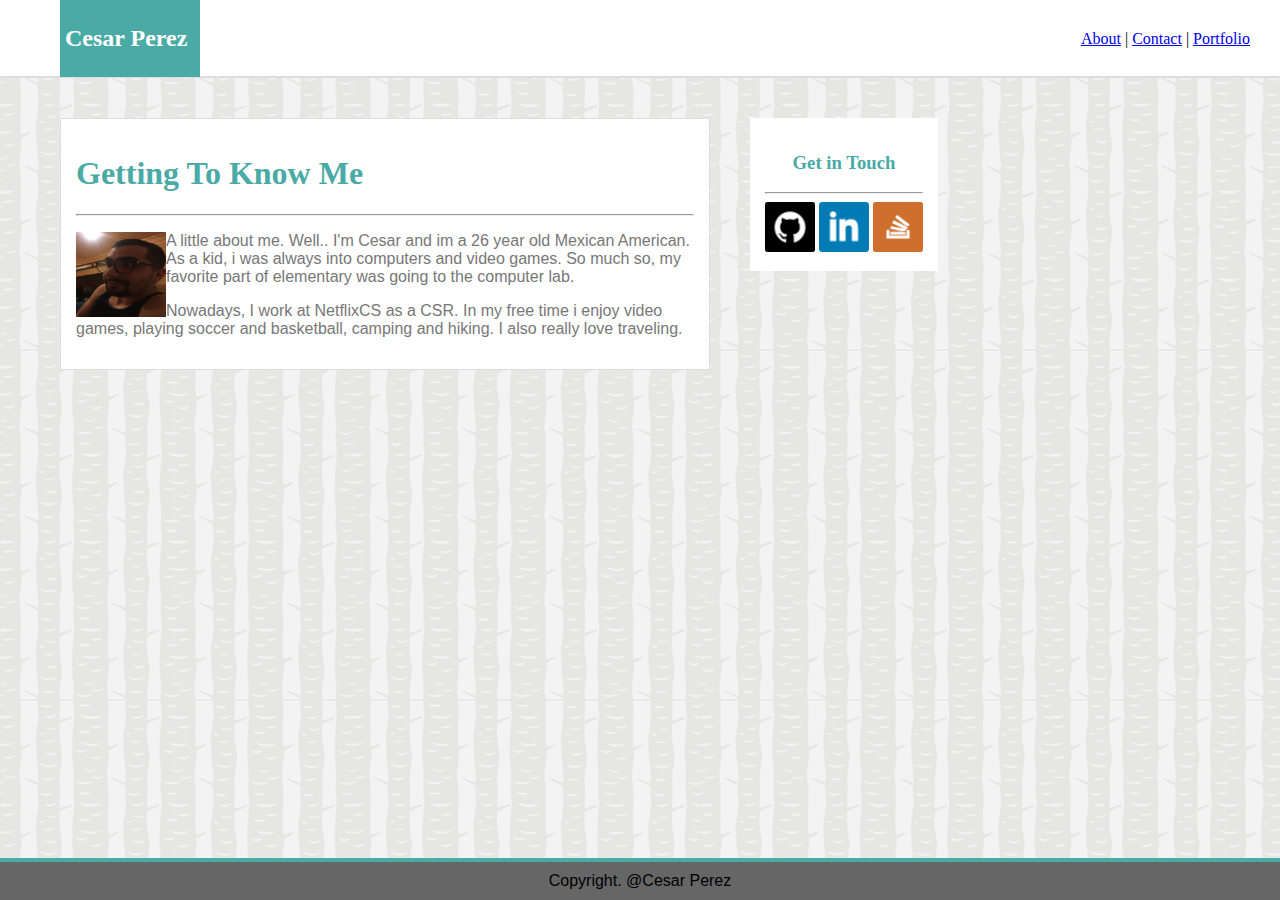
<file: index.html>
<!DOCTYPE html>
<html lang="en-us">
<head>
	<meta charset="utf-8">
	<title>About Cesar</title>
	<!--<link rel="stylesheet" type="text/css" href="assets/css/reset.css">-->
	<link rel="stylesheet" type="text/css" href="assets/css/style.css">
	
</head>
<body>
	<!-- <div class="wrapper"> -->
	<div class="header">
		<section class="name">
			<h2>Cesar Perez</h2>
		</section>

		<nav class="links">
			<a href="../Basic--Portfolio/index.html">About</a> |
			<a href="../Basic--Portfolio/contact.html">Contact</a>  |
			<a href="../Basic--Portfolio/portfolio.html">Portfolio</a>
		</nav>
	</div>

	
	<div class="content">
		<section class="knowme">
			<h1>Getting To Know Me</h1>

			<hr>

			<p><img class="selfie" src="assets/images/selfie.jpg" height="85px" width="90px"> A little about me. Well.. I'm Cesar and im a 26 year old Mexican American. As a kid, i was always into computers and video games. So much so, my favorite part of elementary was going to the computer lab. </p>

			<p>Nowadays, I work at NetflixCS as a CSR. In my free time i enjoy video games, playing soccer and basketball, camping and hiking. I also really love traveling.  </p>

	</div>	
	
		<div class="sidebar">
			<h3> Get in Touch</h3>

			<hr>

				<img src="assets/images/githubby.png" height="50px" width="50px">
				<img src="assets/images/linkedin.png" height="50px" width="50px">
				<img src="assets/images/sof.png" height="50px" width="50px">
		</div>

		<footer class="footer">Copyright. @Cesar Perez</footer>
	</div>
</body>
</html>
</file>
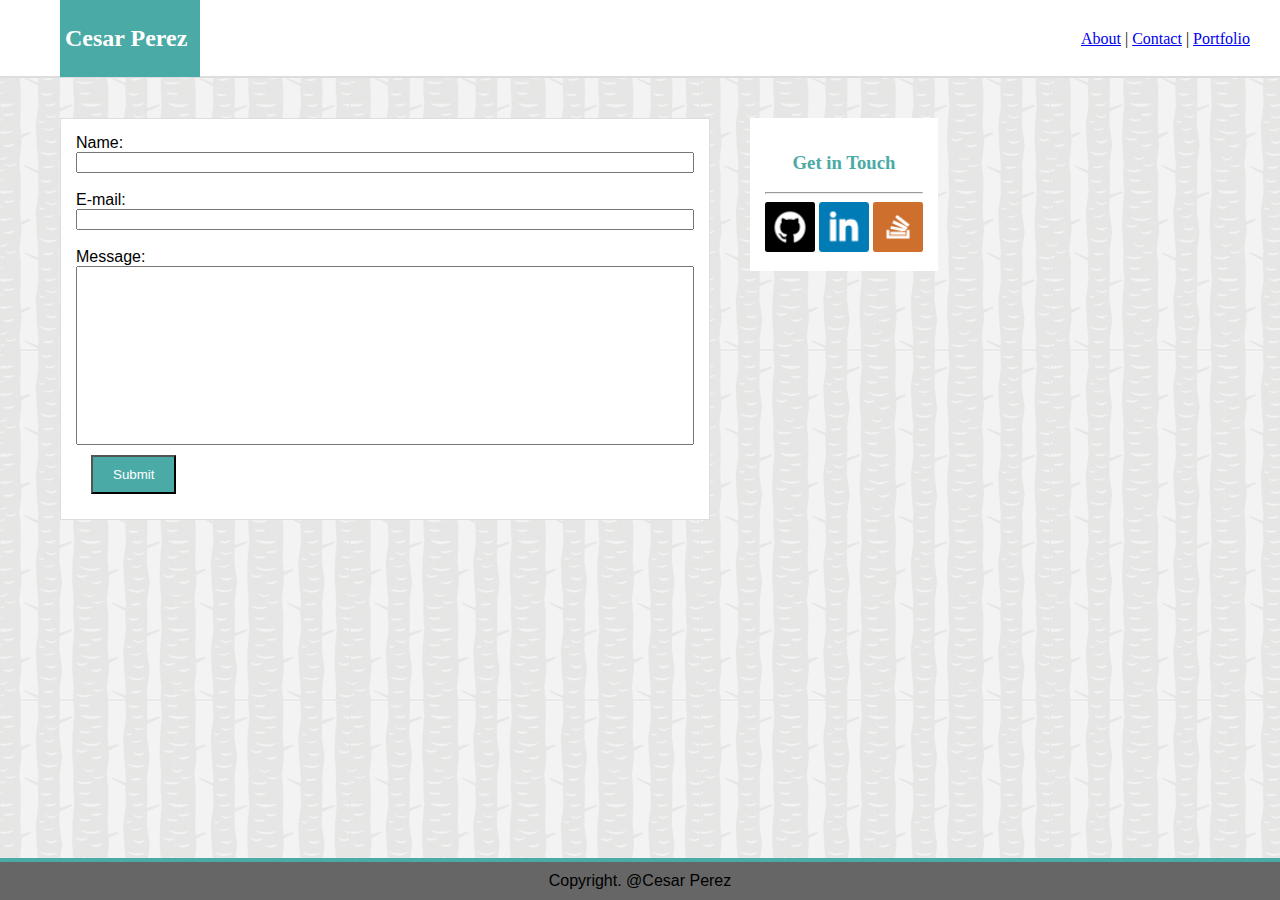
<file: contact.html>
<!DOCTYPE html>
<html lang="en-us">
<head>
	<meta charset="utf-8">
	<title>About Cesar</title>
	<!--<link rel="stylesheet" type="text/css" href="assets/css/reset.css">-->
	<link rel="stylesheet" type="text/css" href="assets/css/style.css">
	
</head>
<body>
	<!-- <div class="wrapper"> -->
	<div class="header">
		<section class="name">
			<h2>Cesar Perez</h2>
		</section>
		<nav class="links">
			<a href="../Basic--Portfolio/index.html">About</a> |
			<a href="../Basic--Portfolio/contact.html">Contact</a>  |
			<a href="../Basic--Portfolio/portfolio.html">Portfolio</a>
		</nav>
	</div>
	
	
	<div class="content">
		<section class="knowme">
			<form action="contact.php">
				Name: <br> <input class="nameform" type="text" name="name" value=""> <br><br>
				E-mail: <br> <input class="emailform" type="text" name="email" value=""> <br><br>
				Message:<br> <input class="messageform" type="text" name="message" value=""> <br>
				<input class="submit" type="submit" name="submit">
			</form>

	</div>	
	
		<div class="sidebar">
			<h3> Get in Touch</h3>

			<hr>

				<img src="assets/images/githubby.png" height="50px" width="50px">
				<img src="assets/images/linkedin.png" height="50px" width="50px">
				<img src="assets/images/sof.png" height="50px" width="50px">
		</div>

		<footer class="footer">Copyright. @Cesar Perez</footer>
	</div>
</body>
</html>
</file>
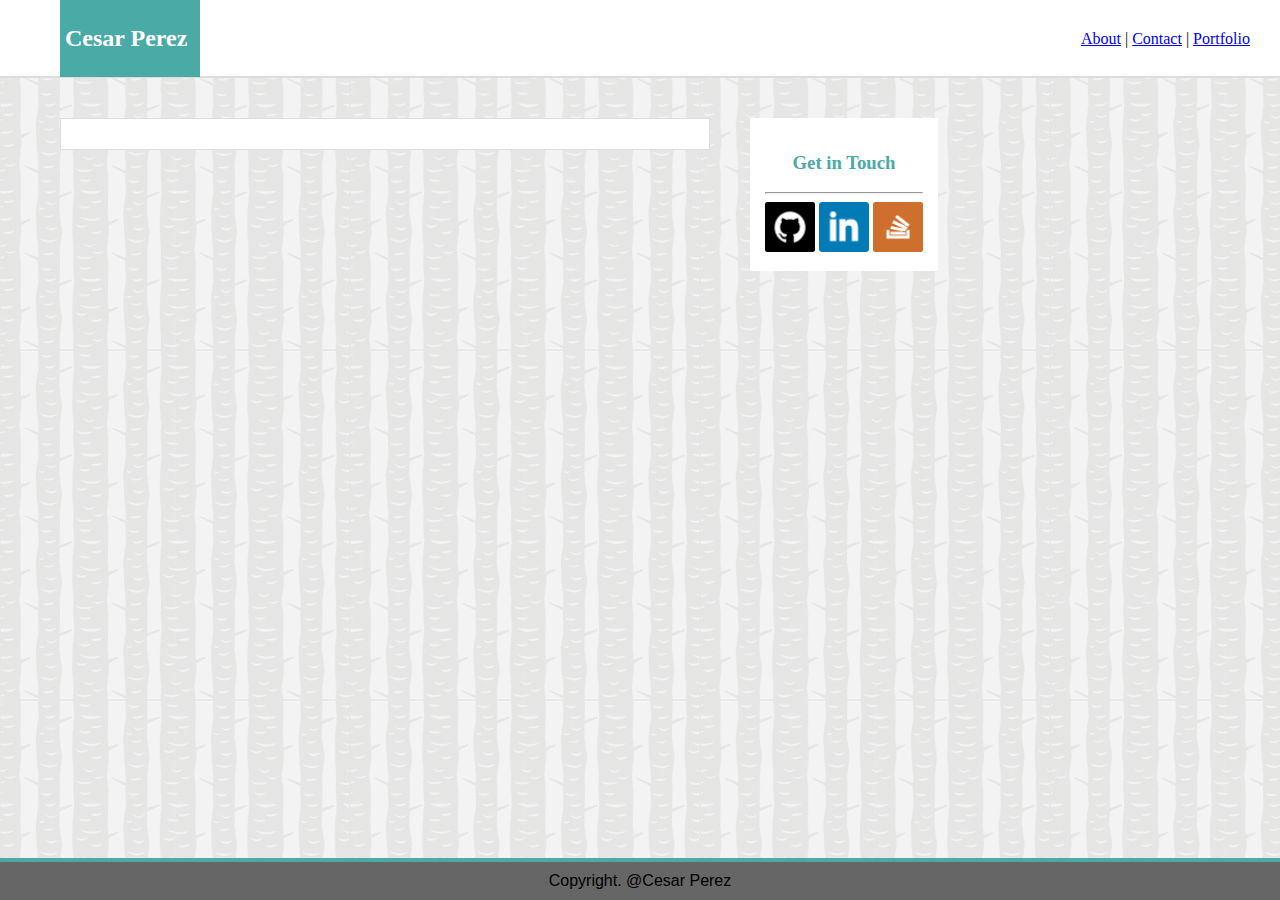
<file: portfolio.html>
<!DOCTYPE html>
<html lang="en-us">
<head>
	<meta charset="utf-8">
	<title>About Cesar</title>
	<!--<link rel="stylesheet" type="text/css" href="assets/css/reset.css">-->
	<link rel="stylesheet" type="text/css" href="assets/css/style.css">
	
</head>
<body>
	<!-- <div class="wrapper"> -->
	<div class="header">
		<section class="name">
			<h2>Cesar Perez</h2>
		</section>
		<nav class="links">
			<a href="../Basic--Portfolio/index.html">About</a> |
			<a href="../Basic--Portfolio/contact.html">Contact</a>  |
			<a href="../Basic--Portfolio/portfolio.html">Portfolio</a>
		</nav>
	</div>
	
	
	<div class="content">
		<section class="knowme">
			

	</div>	
	
		<div class="sidebar">
			<h3> Get in Touch</h3>

			<hr>

				<img src="assets/images/githubby.png" height="50px" width="50px">
				<img src="assets/images/linkedin.png" height="50px" width="50px">
				<img src="assets/images/sof.png" height="50px" width="50px">
		</div>

		<footer class="footer">Copyright. @Cesar Perez</footer>
	</div>
</body>
</html>
</file>
<file: assets/css/style.css>
* {
  box-sizing: border-box;
}

body {
	margin: 0 auto;
	padding: 0;
	background-image: url("../images/tree_bark.png");
	overflow: ;
}

p {
	color: #777777;
	font-family: 'Arial', 'Helvetica Neue', Helvetica, sans-serif;
}

h1 {
	color: #4aaaa5;
	font-family: 'Georgia', Times, Times New Roman, serif;
}

h4 {
	display: inline;
	font-family: 'Georgia', Times, Times New Roman, serif;
}

h3 {
	color: #4aaaa5;
	text-align: center;
	font-family: 'Georgia', Times, Times New Roman, serif;
}


.wrapper {
	width: 960px;
	margin: 0 auto;
}

.name {
	background-color: #4aaaa5;
	width: 140px;
	padding: 5px;
	position: relative;
	margin-left: 60px;
	color: white;
}

.links {
	float: right;
	position: absolute;
	top: 30px;
	right: 30px;
}

.content {
	width: 650px;
	margin-left: 60px;
	margin-top: 40px;
	float: left;
}

.knowme {
		background-color: #ffffff; 
		padding: 15px;
		border: 1px solid #dddddd;
}

.header {
	background-color: #ffffff;
	height: 78px;
	border-bottom: 2px solid #dddddd;
	display: block;
	margin: 0;
}

.sidebar {
	float: left;
	background-color: #ffffff;
	margin-left: 40px;
	margin-top: 40px;
	padding: 15px;

}

.selfie {
	float: left;
	display: inline;
}

.footer {
	position: absolute;
	bottom: 0px;
	padding: 10px;
	background-color: #666666;
	width: 100%;
	text-align: center;
	border-top: solid 4px #4aaaa5;
	font
}

.submit {
	padding: 10px 20px;
	margin: 10px 15px;
	background-color: #4aaaa5;
	color: #ffffff;
}


.footer,
.knowme {
	font-family: 'Arial', 'Helvetica Neue', Helvetica, sans-serif;
}
.nameform,
.emailform,
.messageform {
	width: 100%;
}

.messageform {
	padding: 80px;
}
</file>
